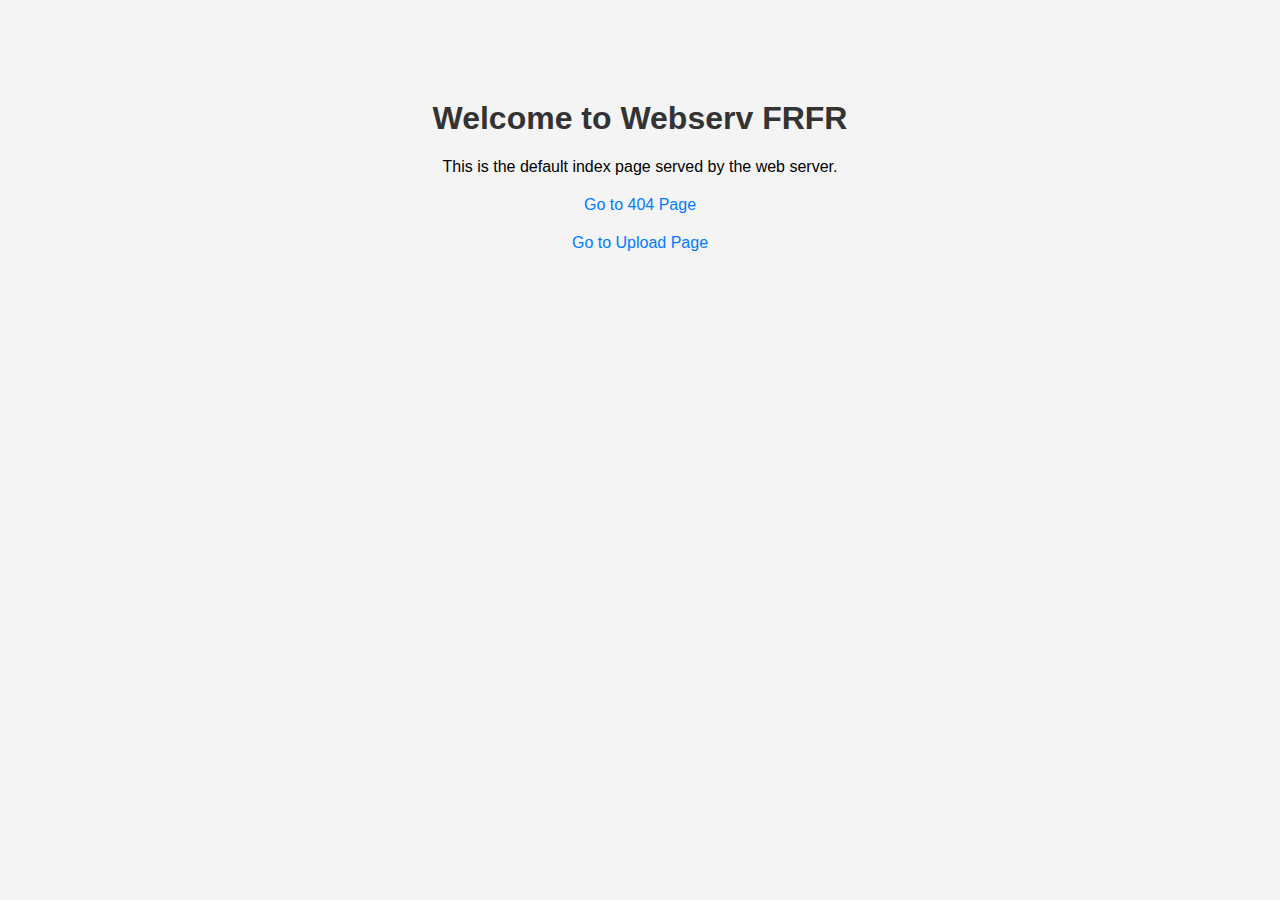
<file: www/index.html>
<!DOCTYPE html>
<html lang="en">
<head>
    <meta charset="UTF-8">
    <meta name="viewport" content="width=device-width, initial-scale=1.0">
    <title>Webserv</title>
    <link rel="stylesheet" href="style.css">
    <script src="script.js" defer></script>
</head>
<body>
    <h1>Welcome to Webserv FRFR</h1>
    <p>This is the default index page served by the web server.</p>
    <a href="error/404.html">Go to 404 Page</a> <!-- Link alla pagina di errore -->
    <a href="upload.html">Go to Upload Page</a> <!-- Link alla pagina di upload -->
</body>
</html>
</file>
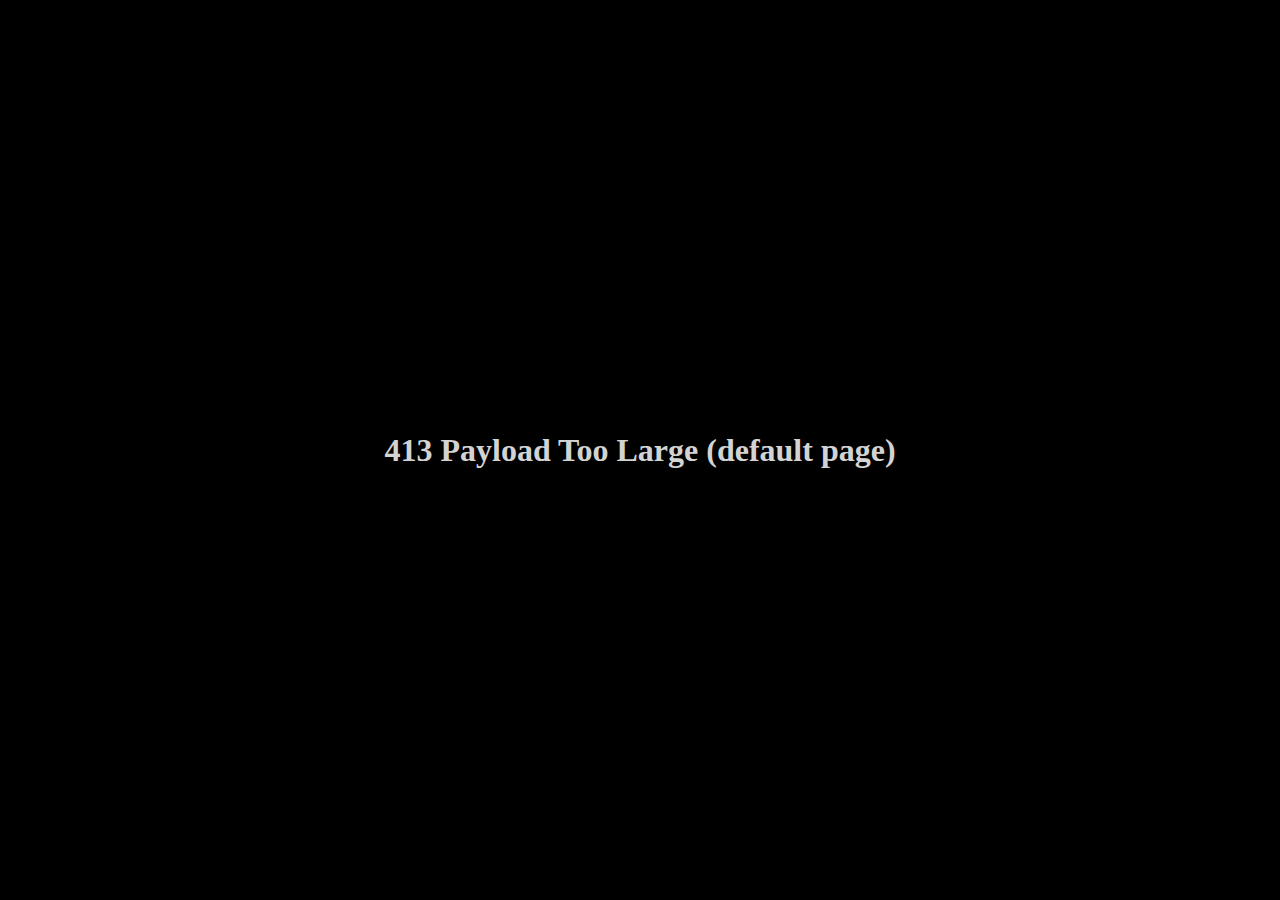
<file: errors/413.html>
<html lang="en">
<body style="background-color: black; color: lightgrey;">
<div style="display: flex; flex-direction: column; align-items: center; justify-content: center; height: 100%;">
	<h1>413 Payload Too Large (default page)</h1>
</div>
</body>
</html>
</file>
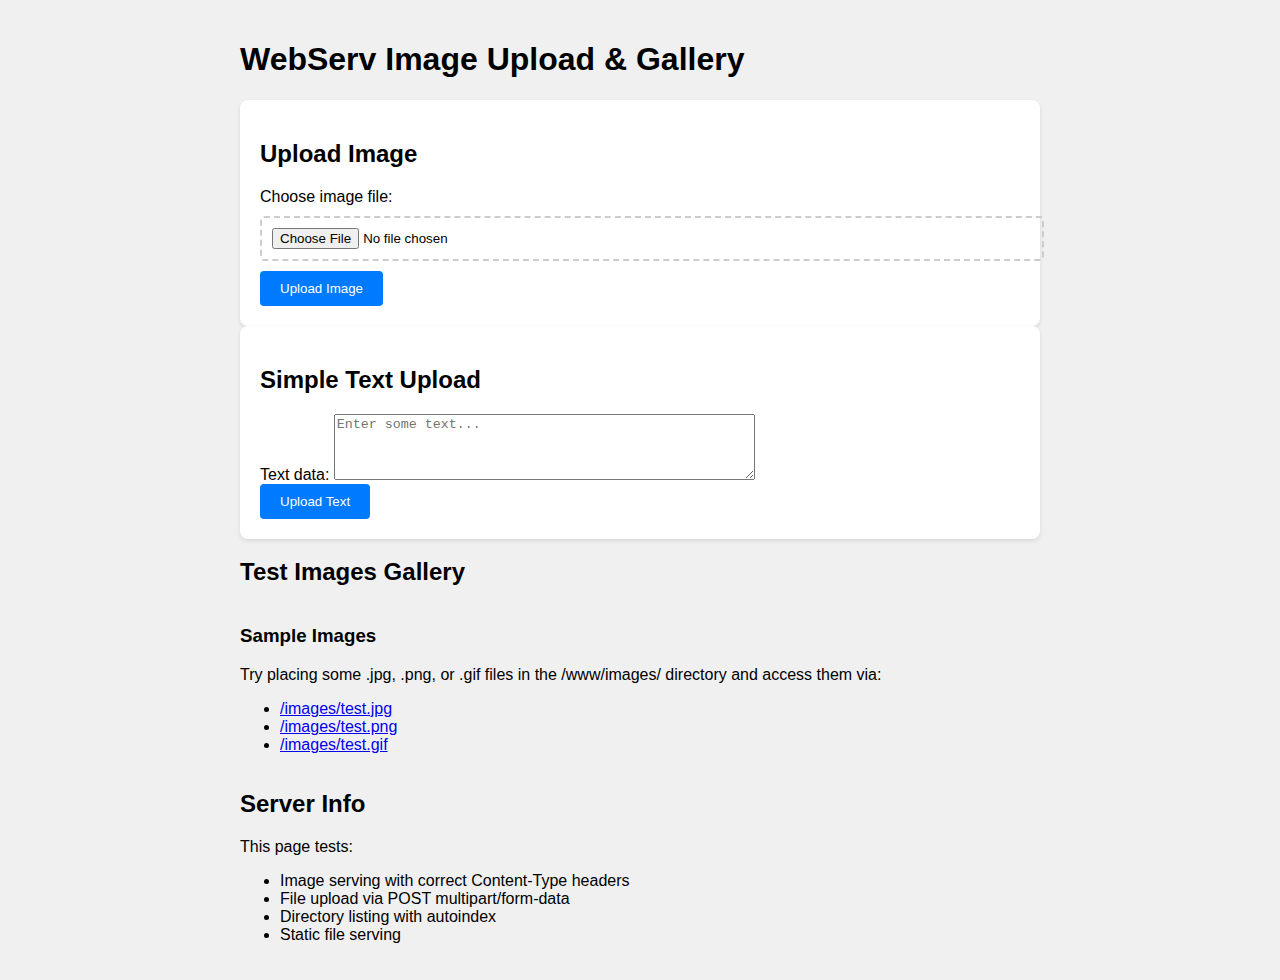
<file: www/upload.html>
<!DOCTYPE html>
<html lang="en">
<head>
    <meta charset="UTF-8">
    <meta name="viewport" content="width=device-width, initial-scale=1.0">
    <title>Image Upload Test</title>
    <style>
        body { 
            font-family: Arial, sans-serif; 
            max-width: 800px; 
            margin: 0 auto; 
            padding: 20px;
            background-color: #f0f0f0;
        }
        .upload-form {
            background: white;
            padding: 20px;
            border-radius: 8px;
            box-shadow: 0 2px 4px rgba(0,0,0,0.1);
        }
        input[type="file"] {
            margin: 10px 0;
            padding: 10px;
            border: 2px dashed #ccc;
            border-radius: 4px;
            width: 100%;
        }
        input[type="submit"] {
            background: #007bff;
            color: white;
            padding: 10px 20px;
            border: none;
            border-radius: 4px;
            cursor: pointer;
        }
        input[type="submit"]:hover {
            background: #0056b3;
        }
        .gallery {
            display: grid;
            grid-template-columns: repeat(auto-fit, minmax(200px, 1fr));
            gap: 10px;
            margin-top: 20px;
        }
        .gallery img {
            max-width: 100%;
            height: auto;
            border-radius: 4px;
        }
    </style>
</head>
<body>
    <h1>WebServ Image Upload & Gallery</h1>
    
    <div class="upload-form">
        <h2>Upload Image</h2>
        <form action="/images" method="post" enctype="multipart/form-data">
            <label for="imageFile">Choose image file:</label>
            <input type="file" id="imageFile" name="imageFile" accept="image/*" required>
            <input type="submit" value="Upload Image">
        </form>
    </div>

    <div class="upload-form">
        <h2>Simple Text Upload</h2>
        <form action="/" method="post">
            <label for="textData">Text data:</label>
            <textarea name="textData" rows="4" cols="50" placeholder="Enter some text..."></textarea><br>
            <input type="submit" value="Upload Text">
        </form>
    </div>

    <h2>Test Images Gallery</h2>
    <div class="gallery">
        <div>
            <h3>Sample Images</h3>
            <p>Try placing some .jpg, .png, or .gif files in the /www/images/ directory and access them via:</p>
            <ul>
                <li><a href="/images/test.jpg">/images/test.jpg</a></li>
                <li><a href="/images/test.png">/images/test.png</a></li>
                <li><a href="/images/test.gif">/images/test.gif</a></li>
            </ul>
        </div>
    </div>

    <h2>Server Info</h2>
    <p>This page tests:</p>
    <ul>
        <li>Image serving with correct Content-Type headers</li>
        <li>File upload via POST multipart/form-data</li>
        <li>Directory listing with autoindex</li>
        <li>Static file serving</li>
    </ul>
</body>
</html>
</file>
<file: www/style.css>
body {
    font-family: Arial, sans-serif;
    text-align: center;
    margin-top: 100px;
    background-color: #f4f4f4;
}
h1 {
    color: #333;
}
a {
    display: block;
    margin-top: 20px;
    color: #007BFF;
    text-decoration: none;
}
a:hover {
    text-decoration: underline;
}

form {
    margin: 20px;
    display: inline-block;
    padding: 20px;
    background: #fff;
    box-shadow: 0 0 10px rgba(0, 0, 0, 0.2);
    border-radius: 10px;
}
button {
    padding: 10px 20px;
    background: #007BFF;
    color: white;
    border: none;
    cursor: pointer;
    border-radius: 5px;
}
button:hover {
    background: #0056b3;
}
</file>
